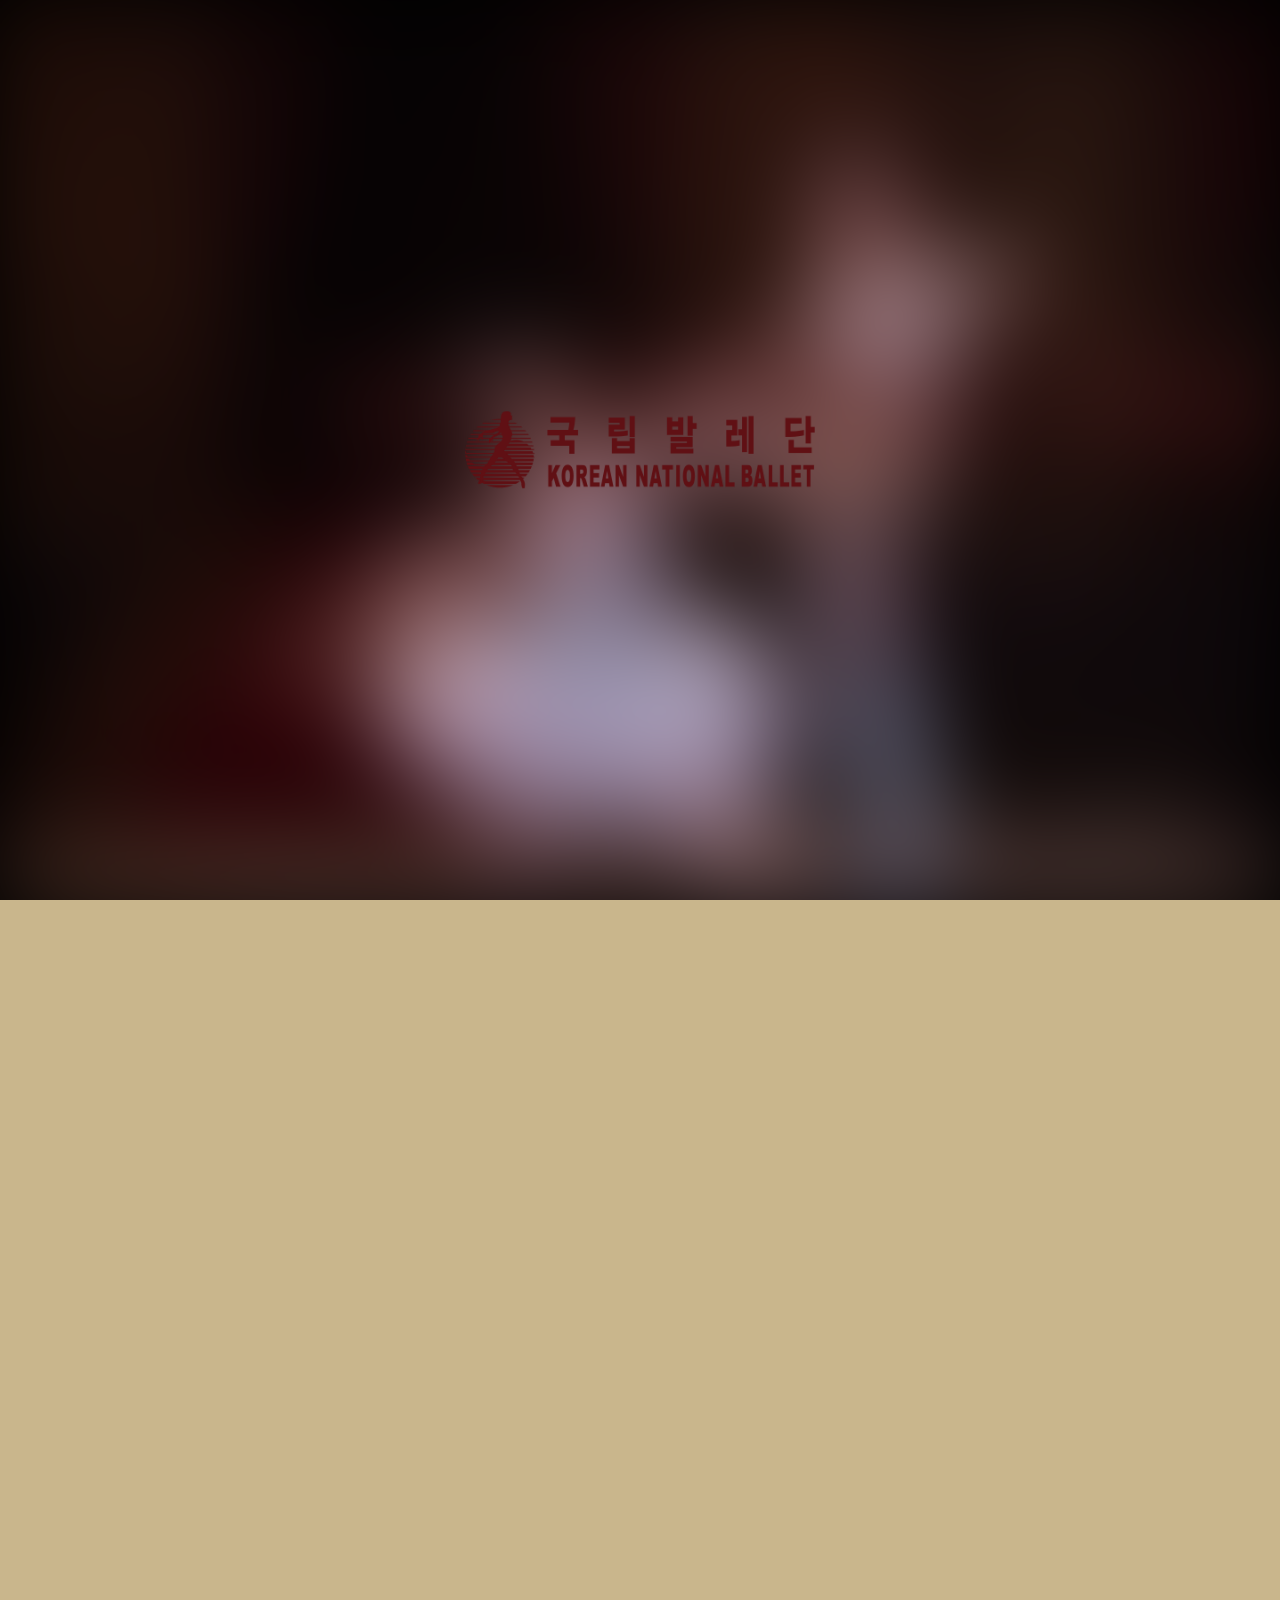
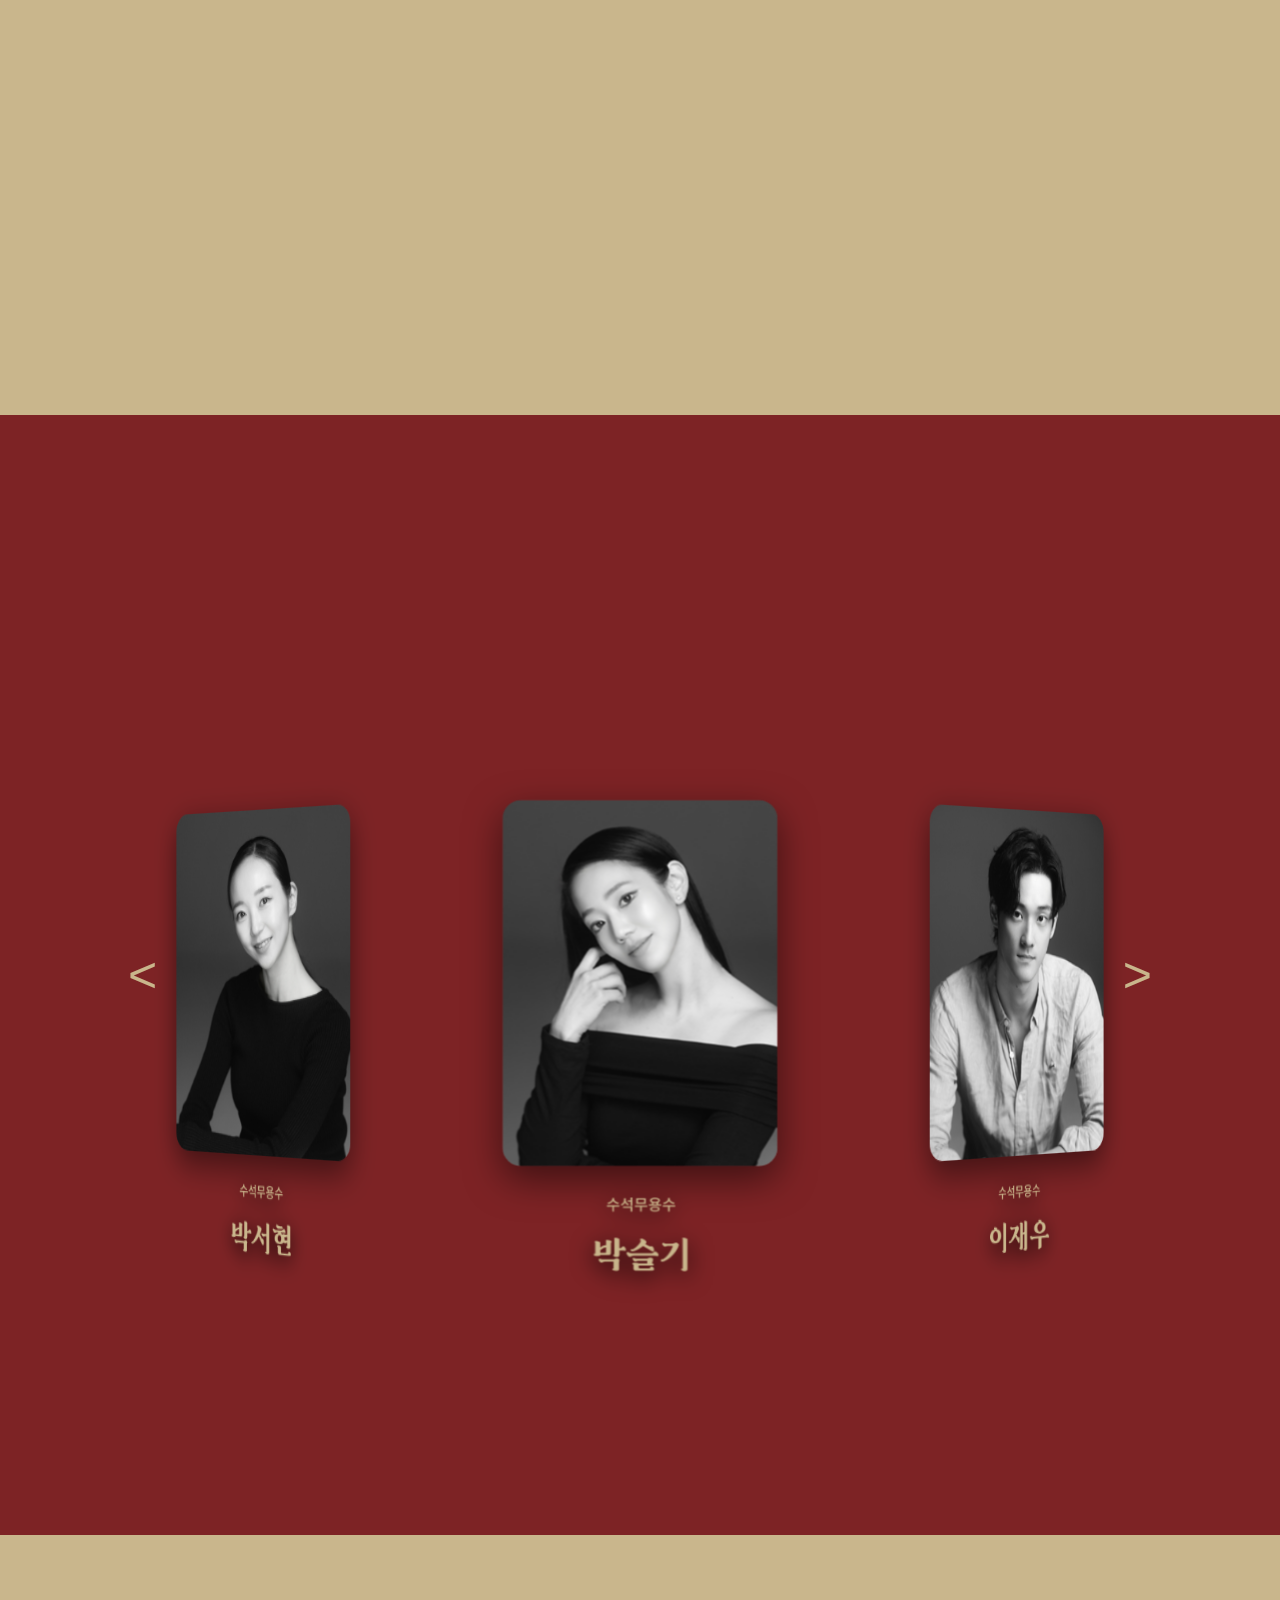
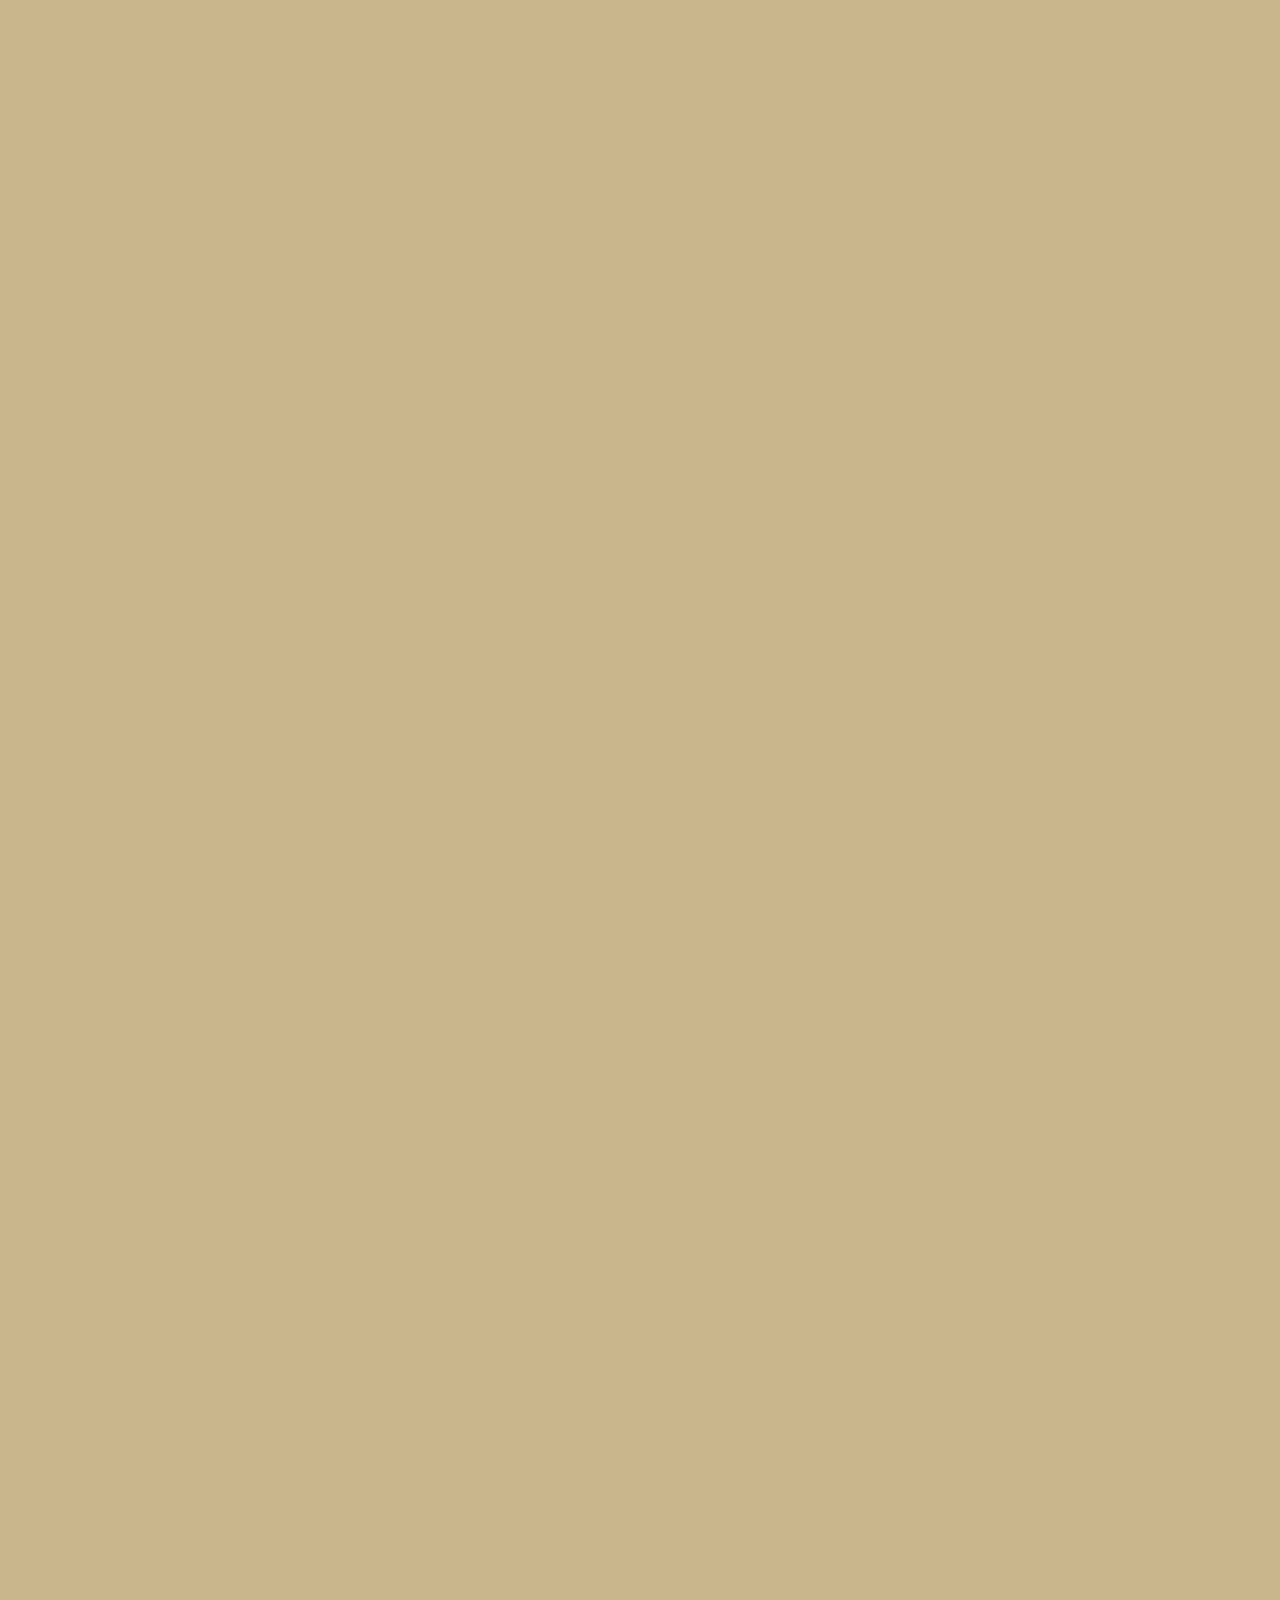
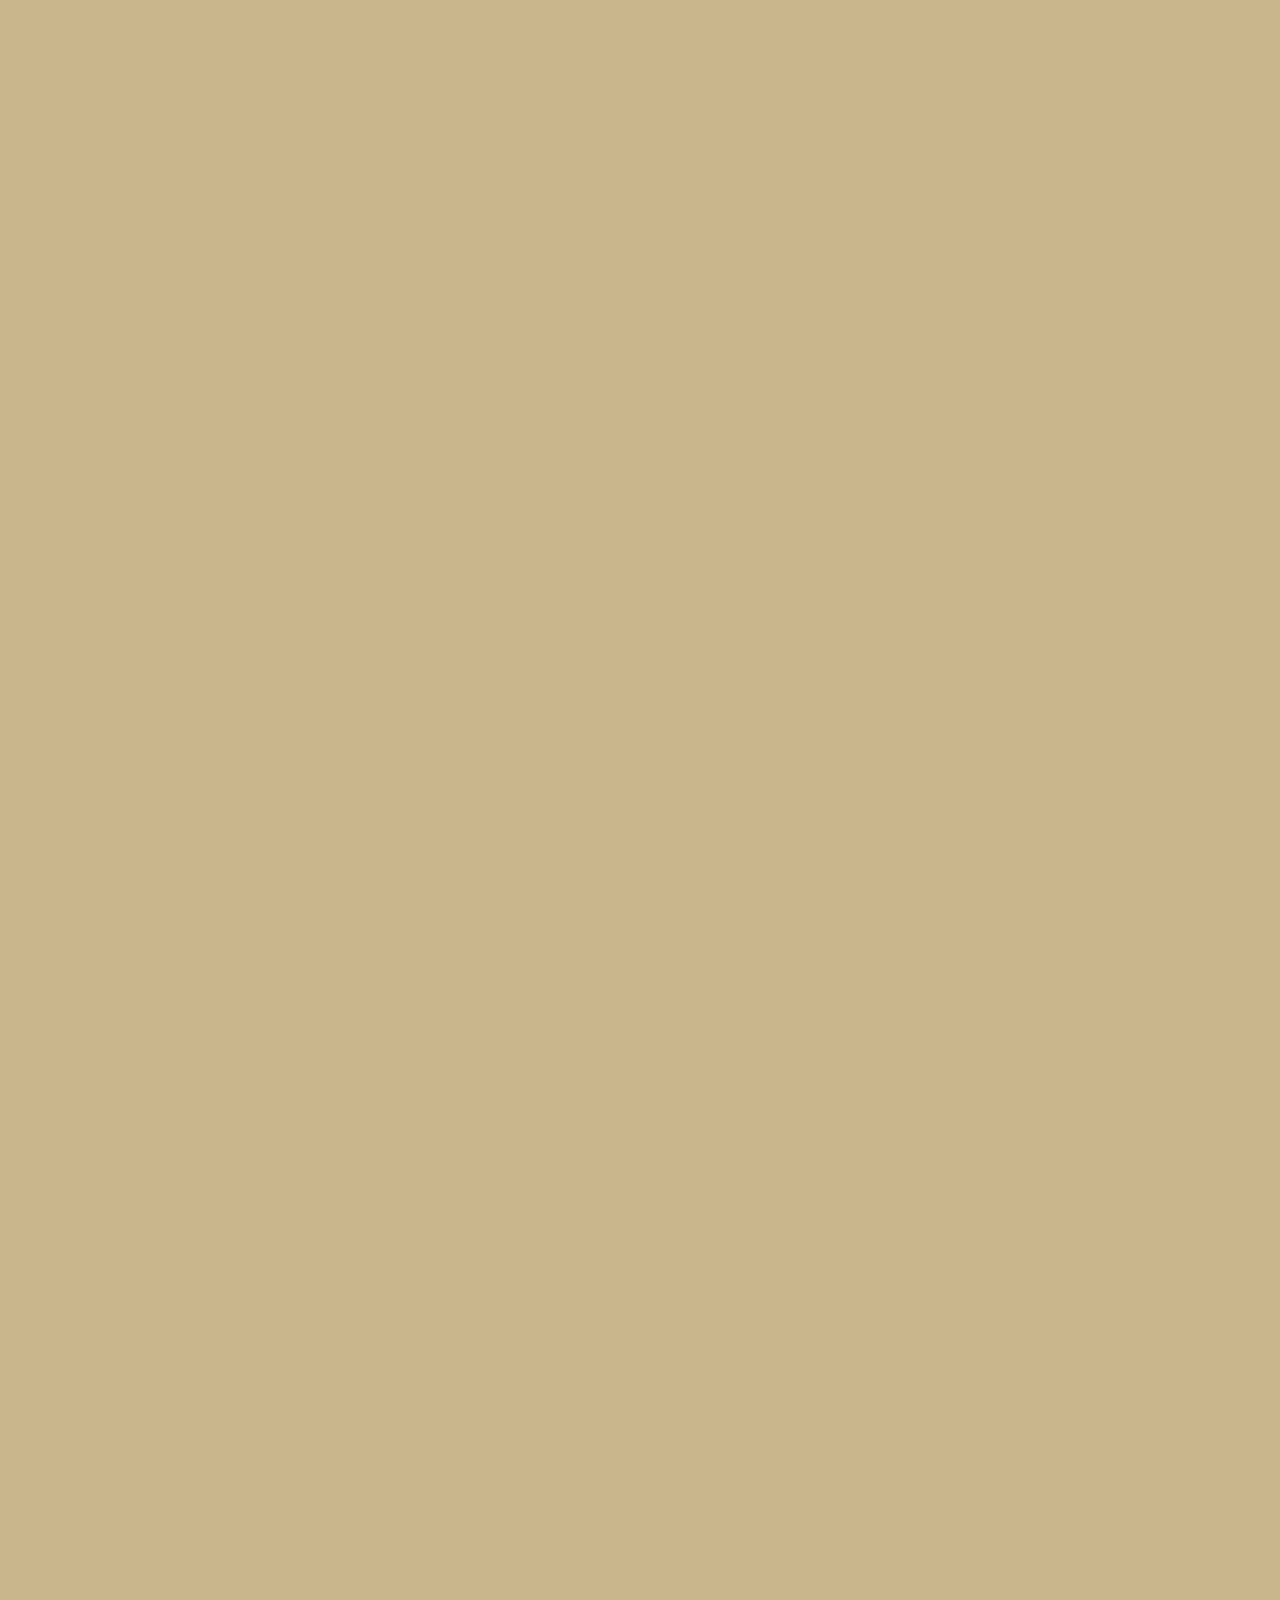
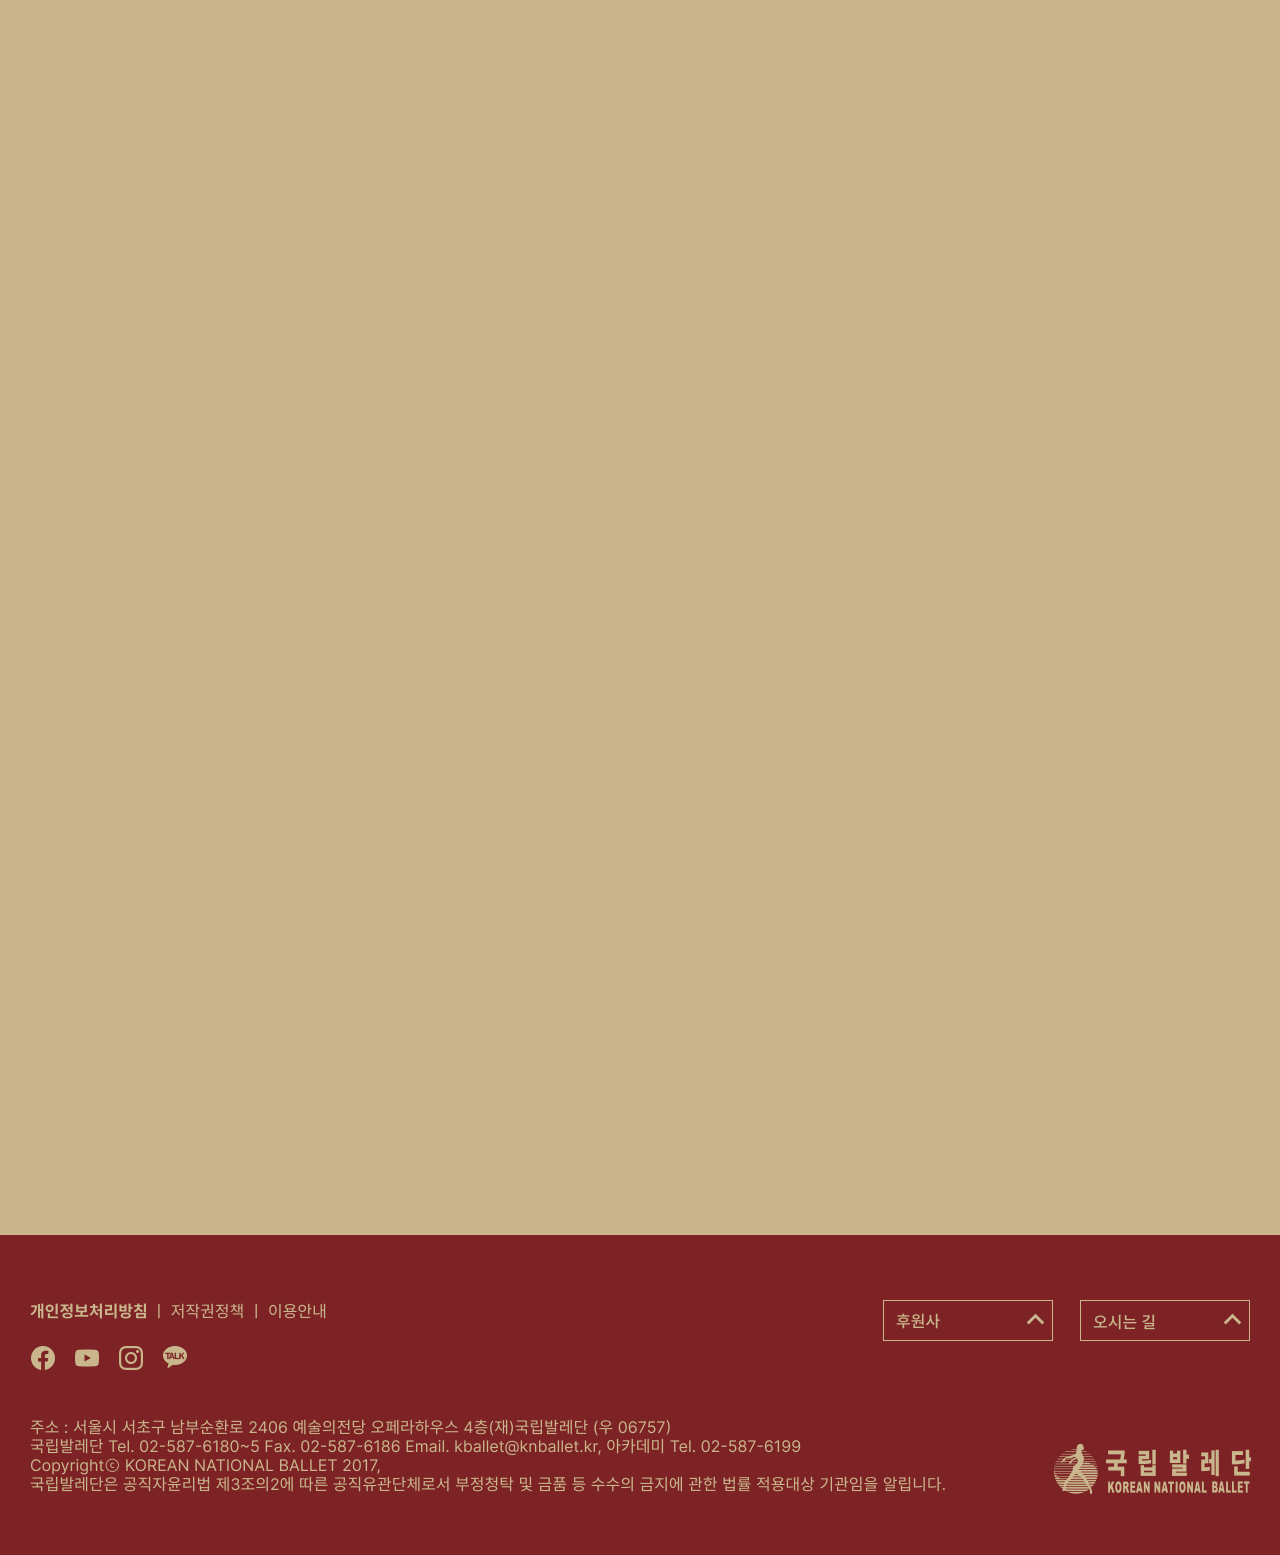
<file: index.html>
<!DOCTYPE html>
<html lang="ko">
<head>
    <meta charset="UTF-8">
    <meta name="viewport" content="width=device-width, initial-scale=1.0">
    <title>National Ballet - 3D Carousel</title>
    <link rel="stylesheet" href="style.css">
</head>
<body>

    <div class="intro-header">
        <div class="bg-container">
            <div class="bg-image active" style="background-image: url('images/union_main1.png');"></div>
            <div class="bg-image" style="background-image: url('images/union_main2.png');"></div>
            <div class="bg-image" style="background-image: url('images/union_main3.png');"></div>
        </div>
    

            <div class="logo-container" id="main-logo">
    <a href="index.html">
        <img src="images/logo2.png" alt="Logo">
    </a>
</div>

<div class="header-nav-wrap">
    <nav class="gnb">
        <a href="index_2.html">
            <img src="images/gnb_r.png" alt="GNB">
        </a>
    </nav>
    <nav class="gnb_2">
        <img src="images/gnb2_r.png" alt="GNB 2">
    </nav>
</div>


        <div class="bottom-icons">
            <img src="images/icons_R.png" alt="Icons">
        </div>
    </div>

    <div class="content">
        <div class="content-inner">
            <div class="image-wrapper">
                <img src="images/circle1.png" alt="circle1" class="scroll-img circle1">
                <img src="images/bg12.png" alt="bg12" class="scroll-img img-12">
                <img src="images/bg13.png" alt="bg13" class="scroll-img img-13">
                <img src="images/bg14.png" alt="bg14" class="scroll-img img-14">
            </div>
        </div>
    </div>

    <section class="character-section">
        <div class="character-bg"></div> 
        
        <img src="images/circle2.png" alt="circle2" class="char-scroll-img circle2">
        <img src="images/artist.png" alt="artist" class="char-scroll-img artist-title">
        
        <div class="c-carousel-showcase__carousel">
            <div class="c-3d-carousel__inner" id="carouselInner">
                <figure class="c-3d-carousel__item" style="--i:0;">
                    <img src="images/image 30.png" class="actor-photo">
                    <img src="images/actor_name.png" class="actor-name">
                </figure>
                <figure class="c-3d-carousel__item" style="--i:1;">
                    <img src="images/image 31.png" class="actor-photo">
                    <img src="images/actor_name2.png" class="actor-name">
                </figure>
                <figure class="c-3d-carousel__item" style="--i:2;">
                    <img src="images/image 32.png" class="actor-photo">
                    <img src="images/actor_name3.png" class="actor-name">
                </figure>
                <figure class="c-3d-carousel__item" style="--i:3;">
                    <img src="images/image 33.png" class="actor-photo">
                    <img src="images/actor_name4.png" class="actor-name">
                </figure>
                <figure class="c-3d-carousel__item" style="--i:4;">
                    <img src="images/image 34.png" class="actor-photo">
                    <img src="images/actor_name5.png" class="actor-name">
                </figure>
                <figure class="c-3d-carousel__item" style="--i:5;">
                    <img src="images/image 35.png" class="actor-photo">
                    <img src="images/actor_name6.png" class="actor-name">
                </figure>
                <figure class="c-3d-carousel__item" style="--i:6;">
                    <img src="images/image 36.png" class="actor-photo">
                    <img src="images/actor_name7.png" class="actor-name">
                </figure>
                <figure class="c-3d-carousel__item" style="--i:7;">
                    <img src="images/image 37.png" class="actor-photo">
                    <img src="images/actor_name8.png" class="actor-name">
                </figure>
                <figure class="c-3d-carousel__item" style="--i:8;">
                    <img src="images/image 38.png" class="actor-photo">
                    <img src="images/actor_name9.png" class="actor-name">
                </figure>
            </div>

            <div class="slider-control">
                <button class="c-btn prev">&lt;</button>
                <button class="c-btn next">&gt;</button>
            </div>
        </div>
    </section>

<section class="content bg3-content">
    <div class="bg3-inner">
        <div class="sticky-container">
            <img src="images/circle3.png" alt="circle3" class="scroll-img circle3">
            <img src="images/bg_korean_national_ballet_news_letter.png" alt="news_letter" class="scroll-img news-letter">
        </div>

        <div class="scrolling-items">
            <img src="images/component 25.png" alt="comp25" class="scroll-img comp-item c1">
            <img src="images/knb1.png" alt="knb1" class="scroll-img knb-item k1">

            <img src="images/component 26.png" alt="comp26" class="scroll-img comp-item c2">
            <img src="images/knb2.png" alt="knb2" class="scroll-img knb-item k2">

            <img src="images/component 27.png" alt="comp27" class="scroll-img comp-item c3">
            <img src="images/knb3.png" alt="knb3" class="scroll-img knb-item k3">

            <img src="images/component 28.png" alt="comp28" class="scroll-img comp-item c4">
            <img src="images/knb4.png" alt="knb4" class="scroll-img knb-item k4">

            <img src="images/component 29.png" alt="comp29" class="scroll-img comp-item c5">
            <img src="images/knb5.png" alt="knb5" class="scroll-img knb-item k5">
        </div>
    </div>
</section>
</section>
<footer class="footer">
        <div class="footer-inner">
            </div>
    </footer>
    <script src="https://code.jquery.com/jquery-3.6.0.min.js"></script>
    <script src="script.js"></script>
</body>
</html>
</file>
<file: style.css>
* {
    margin: 0;
    padding: 0;
    box-sizing: border-box;
}

body {
    background: #000;
    overflow-x: hidden;
    font-family: 'Pretendard', sans-serif;
}


.bg-container {
    position: fixed;
    top: 0;
    left: 0;
    width: 100%;
    height: 100%;
    z-index: 1;
    filter: blur(50px);
    transition: 1.2s;
}

.bg-image {
    position: absolute;
    width: 100%;
    height: 100%;
    background-size: cover;
    opacity: 0;
    transform: translateX(100%);
    transition: 1s;
}

.bg-image.active {
    opacity: 1;
    transform: translateX(0);
}

.bg-image.prev {
    transform: translateX(-100%);
    opacity: 0;
}

body.active .bg-container {
    filter: blur(0px);
}

.logo-container {
    position: fixed;
    top: 50%;
    left: 50%;
    transform: translate(-50%, -50%);
    width: 350px;
    z-index: 50;
    transition: 1s;
}
/* 로고 컨테이너 내부의 a 태그 설정 */
.logo-container a {
    display: block;      /* 영역을 이미지 크기만큼 확보 */
    width: 100%;
    height: 100%;
    text-decoration: none; /* 밑줄 방지 */
    outline: none;         /* 클릭 시 생기는 테두리 방지 */
}

.logo-container img {
    width: 100%;
    display: block;
    border: none;         /* 이미지 링크 시 생길 수 있는 테두리 제거 */
    cursor: pointer;      /* 마우스를 올렸을 때 손가락 모양으로 변경 */
}
.logo-container.scrolled {
    top: 40px;
    left: 50px;
    transform: translate(0, 0);
    width: 160px;
}


.logo-placeholder {
    position: absolute;
    left: 0;
    width: 160px; /* 로고가 올라올 자리 확보 */
}



.gnb img {
    width: 1000px;
    height: auto;
    display: block;
    cursor: pointer;       /* 마우스 포인터 변경 */
    border: none;
}


.gnb_2 {
    position: absolute;
    right: 0; /* 우측 nav는 오른쪽 끝에 고정 */
}

.gnb_2 img {
    width: 130px;
}
.bottom-icons {
    position: fixed;
    right: 80px;
    bottom: 50px;
    z-index: 100;
    opacity: 0;
    transition: 1s;
    
}

body.active .bottom-icons {
    opacity: 1;
}

.bottom-icons img {
    width: 50px;
}

.header-nav-wrap {
    position: fixed;
    top: 40px;
    left: 50px;
    right: 50px;
    display: flex;
    align-items: center;
    justify-content: space-between;
    /* z-index를 45에서 2000 이상으로 올려주세요. 
       footer가 2000이므로 그와 비슷하거나 더 높아야 합니다. */
    z-index: 2100; 
    opacity: 0;
    transition: 0.8s;
    /* 중요: 컨테이너 자체가 클릭을 막지 않도록 설정 (필요시) */
    pointer-events: none; 
}

body.active .header-nav-wrap {
    opacity: 1;
    /* 활성화 되었을 때 내부 요소(a태그)는 클릭이 되어야 함 */
    pointer-events: auto; 
}

.gnb {
    display: flex;
    justify-content: center;
    flex: 1;
    pointer-events: auto; /* 실제 클릭이 일어나는 부분 */
}

.gnb a {
    display: inline-block; /* block보다 이미지 크기에 딱 맞게 조절 */
    text-decoration: none;
    cursor: pointer;
    z-index: 2110;
}



.gnb_2 img {
    width: 130px;
}

/* 2. ì¤‘ê°„ ì»¨í…ì¸  */
.content {
    position: relative;
    z-index: 5;
    margin-top: 100vh;
}

.content-inner {
    background: url('images/bgc1.png') no-repeat top center;
    background-size: 1920px 1115px;
    width: 100%;
    height: 1115px;
    position: relative;
}

.scroll-img {
    position: absolute;
    opacity: 0;
    transform: translateY(100px);
    transition: 1s;
}

.scroll-img.reveal {
    opacity: 1;
    transform: translateY(0);
}

.circle1 {
    width: 180px;
    top: 200px;
    left: 45%;
}

.img-12 {
    width: 303px;
    top: 540px;
    left: 20%;
}

.img-13 {
    width: 1100px;
    top: 310px;
    left: 50%;
    margin-left: -550px;
}

.img-14 {
    width: 356px;
    top: 460px;
    right: 20%;
}

/* 3. ìºëŸ¬ì…€ ì„¹ì…˜ */
.character-section {
    position: relative;
    width: 100%;
    height: 1120px;
    min-height: 900px;
    background: #000;
    overflow: hidden;
}

.character-bg {
    position: absolute;
    width: 1920px;
    height: 100%;
    left: 50%;
    transform: translateX(-50%);
    background: url('images/bgc2.png') no-repeat center;
    background-size: cover;
    z-index: 1;
}

.c-carousel-showcase__carousel {
    position: absolute;
    top: 50%;
    left: 50%;
    transform: translate(-50%, -50%);
    width: 100%;
    height: 500px;
    perspective: 2500px;
    /* ê¹Šì´ê° */
    z-index: 10;
}

#carouselInner {
    position: relative;
    width: 220px;
    height: 330px;
    margin: 0 auto;
    transform-style: preserve-3d;
    transition: transform 1.2s cubic-bezier(0.25, 1, 0.32, 1);
}

.c-3d-carousel__item {
    position: absolute;
    width: 100%;
    height: 100%;
    /* 9ê°œì´ë¯€ë¡œ 40ë„ì”© íšŒì „ & translateZë¡œ ì›í˜• ë°°ì¹˜ */
    transform: rotateY(calc(var(--i) * 40deg)) translateZ(500px);
    backface-visibility: hidden;
    display: flex;
    flex-direction: column;
    align-items: center;
}



.actor-photo {
    width: 100%;
    height: 100%;
    margin-top: 110px;
    object-fit: cover;
    border-radius: 15px;
    box-shadow: 0 10px 30px rgba(0, 0, 0, 0.5);
}

.actor-name {
    width: 75px;
    margin-top: 25px;
    filter: drop-shadow(0 5px 10px black);
}

.slider-control .c-btn {
    position: absolute;
    top: 50%;
    transform: translateY(-50%);
    background: none;
    border: none;
    color: #C9B68C;
    font-size: 50px;
    cursor: pointer;
    z-index: 100;
}

.prev {
    left: 10%;
}

.next {
    right: 10%;
}

.char-scroll-img {
    position: absolute;
    left: 50%;
    opacity: 0;
    transform: translate(-50%, 50px);
    transition: 1.2s;
    z-index: 20;
}

.char-scroll-img.reveal {
    opacity: 1;
    transform: translate(-50%, 0);
}

.circle2 {
    top: 130px;
    width: 180px;
}

.artist-title {
    bottom: 65px;
    width: 400px;
}

/* 1. 섹션 전체 설정 */
.bg3-content {
    position: relative;
    background: #000;
    margin-top: 0;
    padding: 0;
}

/* 2. 부모 컨테이너: 이 높이가 스크롤되는 전체 길이가 됩니다 */
.bg3-inner {
    position: relative;
    width: 100%;
    height: 4500px; /* 고정된 상태에서 아이템들이 지나갈 수 있도록 길게 설정 */
    background: url('images/bgc3.png') no-repeat top center;
    background-size: 1920px auto;
}

/* 3. [핵심] 고정될 레이어 */
.sticky-container {
    position: sticky;
    top: 0;          /* 화면 최상단에 붙음 */
    left: 0;
    width: 100%;
    height: 100vh;   /* 화면 높이만큼 고정 */
    z-index: 100;    /* 아이템들보다 위에 있게 하거나 조절 */
    display: flex;
    flex-direction: column;
    align-items: center;
    justify-content: center;
    pointer-events: none; /* 이 레이어가 뒤의 클릭을 막지 않도록 함 */
}

/* 고정 요소 상세 위치 */
.sticky-container .circle3 {
    position: absolute;
    top: 100px;      /* 화면 상단에서 100px 지점 고정 */
    left: 50%;
    transform: translateX(-50%);
    width: 180px;
    z-index: 110;
}

.sticky-container .news-letter {
    position: absolute;
    top: 50%;        /* 화면 중앙 고정 */
    left: 50%;
    transform: translate(-50%, -50%);
    width: 700px;
    z-index: 105;
}

/* 4. 위로 흘러갈 아이템들 레이어 */
.scrolling-items {
    position: absolute;
    top: 0;
    left: 0;
    width: 100%;
    height: 100%;    /* 부모인 .bg3-inner의 4500px을 다 씀 */
/*     z-index: 105;  */    /* 고정 요소보다 뒤에 배치 (앞으로 보낼 건 개별 설정) */
}

/* 아이템들 개별 위치 (스크롤에 따라 등장하도록) */
.scrolling-items .scroll-img {
    position: absolute;
    opacity: 0;
    transform: translateY(100px);
    transition: all 1.2s cubic-bezier(0.25, 1, 0.5, 1);
}

/* reveal 클래스가 붙었을 때의 모습 */
.scrolling-items .scroll-img.reveal {
    opacity: 1;
    transform: translateY(0);
}

/* 아이템들 배치 수치 (고정 요소 사이를 지나가게 배치) */
.c1 { width: 550px; top: 1000px; left: 820px; } 
.k1 { width: 92px; top: 1100px; left: 1260px; }

.c2 { width: 437px; top: 1600px; left: 350px; }
.k2 { width: 145px; top: 1670px; left: 390px; }

.c3 { width: 420px; top: 2200px; left: 1100px; z-index: 1520; }
.k3 { width: 100px; top: 2500px; left: 1070px; z-index: 1530; }

/* 앞으로 지나가게 하고 싶은 아이템은 z-index를 sticky-container보다 높게 */
.c4 { width: 450px; top: 3000px; left: 550px; z-index: 1500 !important; } 
.k4 { width: 98px; top: 3340px; left: 920px; z-index: 1501 !important; }

.c5 { width: 520px; top: 3800px; left: 1000px;  }
.k5 { width: 145px; top: 4180px; left: 1080px;  }



/* --- 푸터 (최상단) --- */
.footer {
    width: 100%;
    height: 320px;
    background: #000;
    position: relative;
    z-index: 2000; /* 모든 것보다 위 */
}

.footer-inner {
    width: 100%;
    height: 100%;
    background: url('images/footer.png') no-repeat center center; /* 파일명 확인 필요 */
    background-size: 1920px 320px; /* 요청하신 사이즈 강제 지정 */
    margin: 0 auto;
}
</file>
